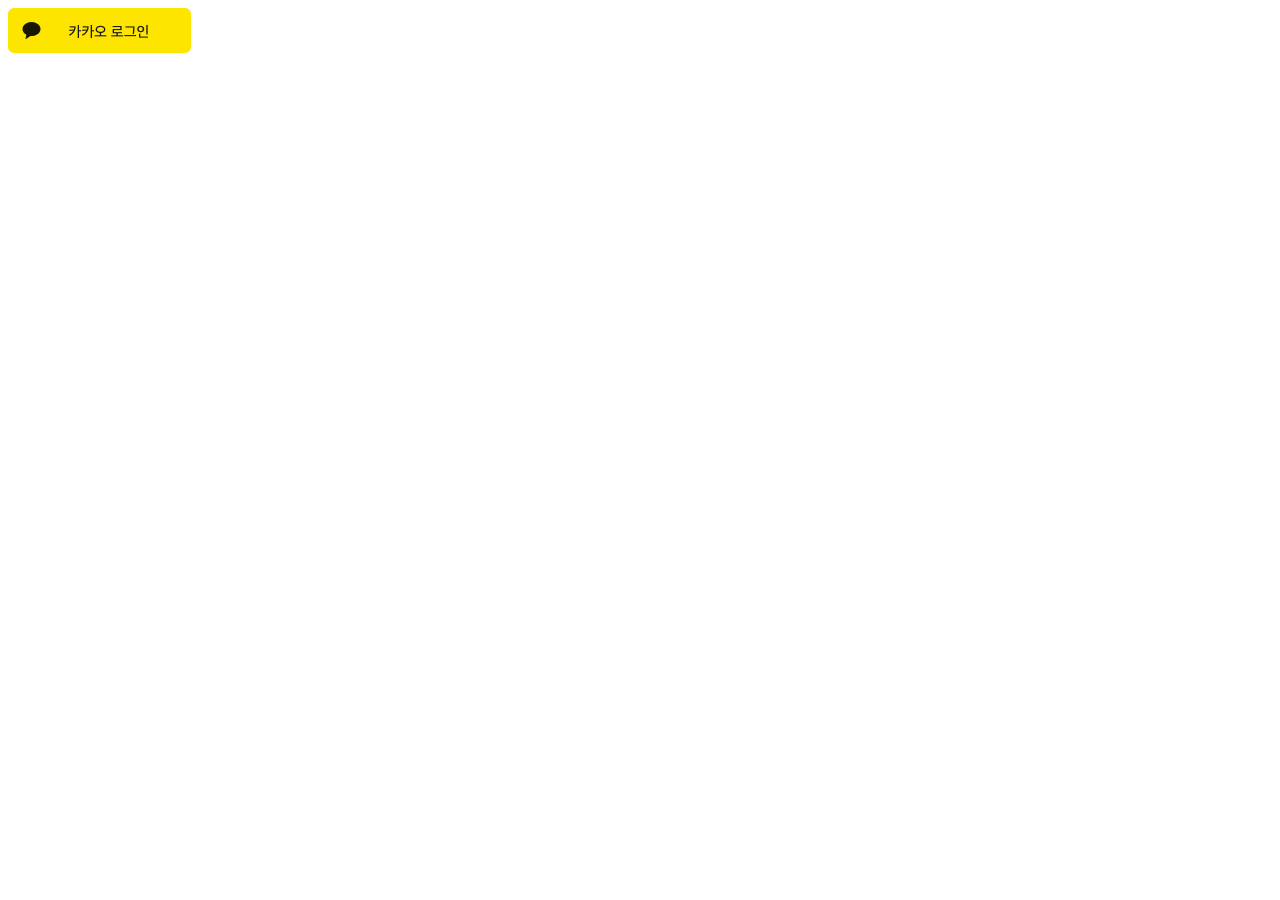
<file: src/main/resources/static/index.html>
<html>
<head>
    <meta charset="UTF-8">
    <title>Kakao Login</title>
</head>
<body>
	<a href="https://kauth.kakao.com/oauth/authorize?response_type=code&client_id=c60f83ef37b2245177762c499a788b41&redirect_uri=http://localhost:8080/login">
	    <img src ="img/kakao_login_medium_narrow.png">
	</a>
</body>
</html>
</file>
